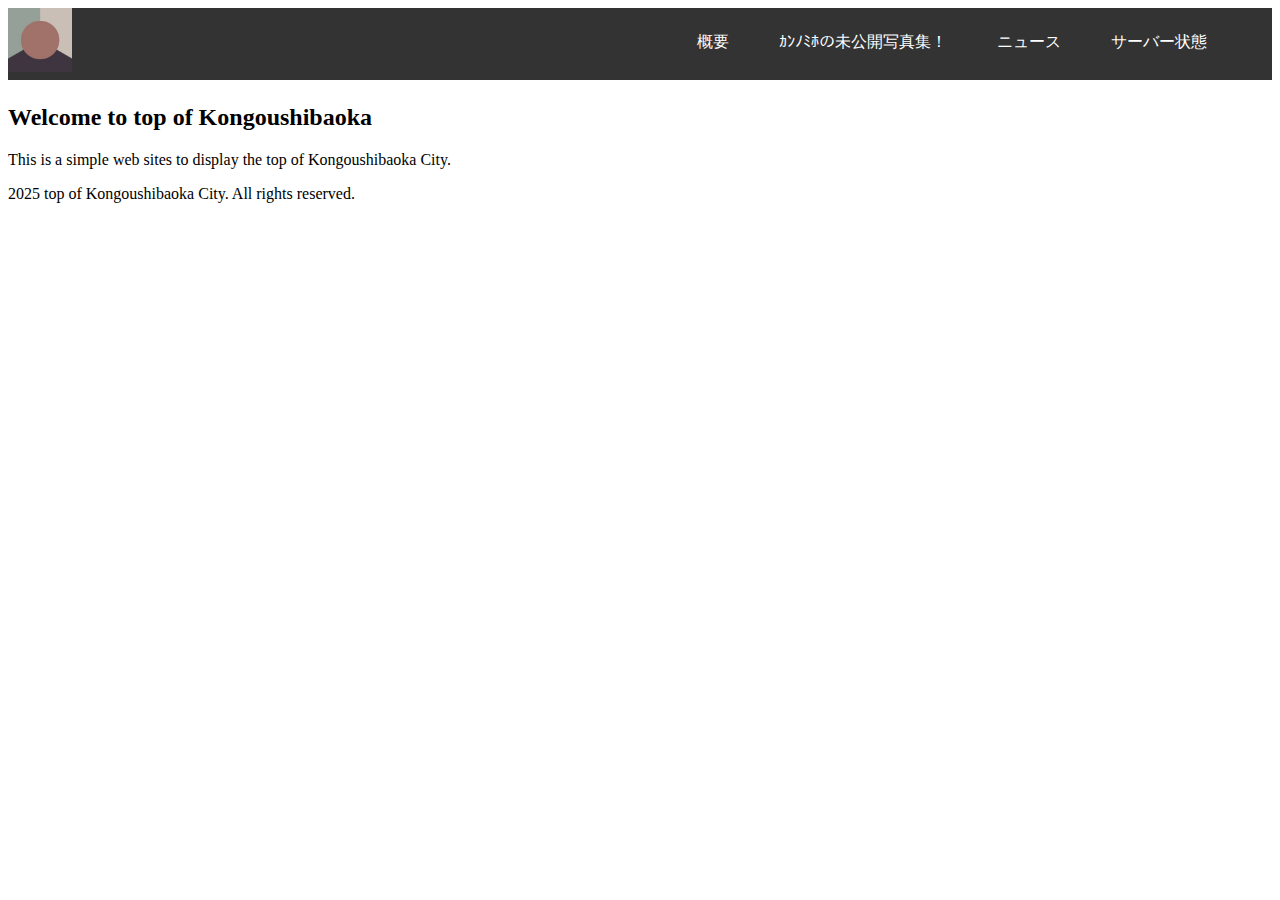
<file: index.html>
<!DOCTYPE html>
<html lang="en">
    <head>
        <meta charset="UTF-8">
        <meta name="viewport" content="width=device-width, initial-scale=1.0">
        <title>KONGOUSHIBAOKA</title>
        <link rel="stylesheet" href="htkawasaki/cs/common/m1.css">
        <link rel="icon" href="htkawasaki/img/Kic.png">
    </head>
    <body>
        <header>
            <iframe src="htkawasaki/ht/common/h1.html" name="hif" title="Header Frame"></iframe>
        </header>
        <main>
            <h2>Welcome to top of Kongoushibaoka</h2>
            <p>This is a simple web sites to display the top of Kongoushibaoka City.</p>
        </main>
        <footer>
            <p>2025 top of Kongoushibaoka City. All rights reserved.</p>
        </footer>
    </body>
</html>
</file>
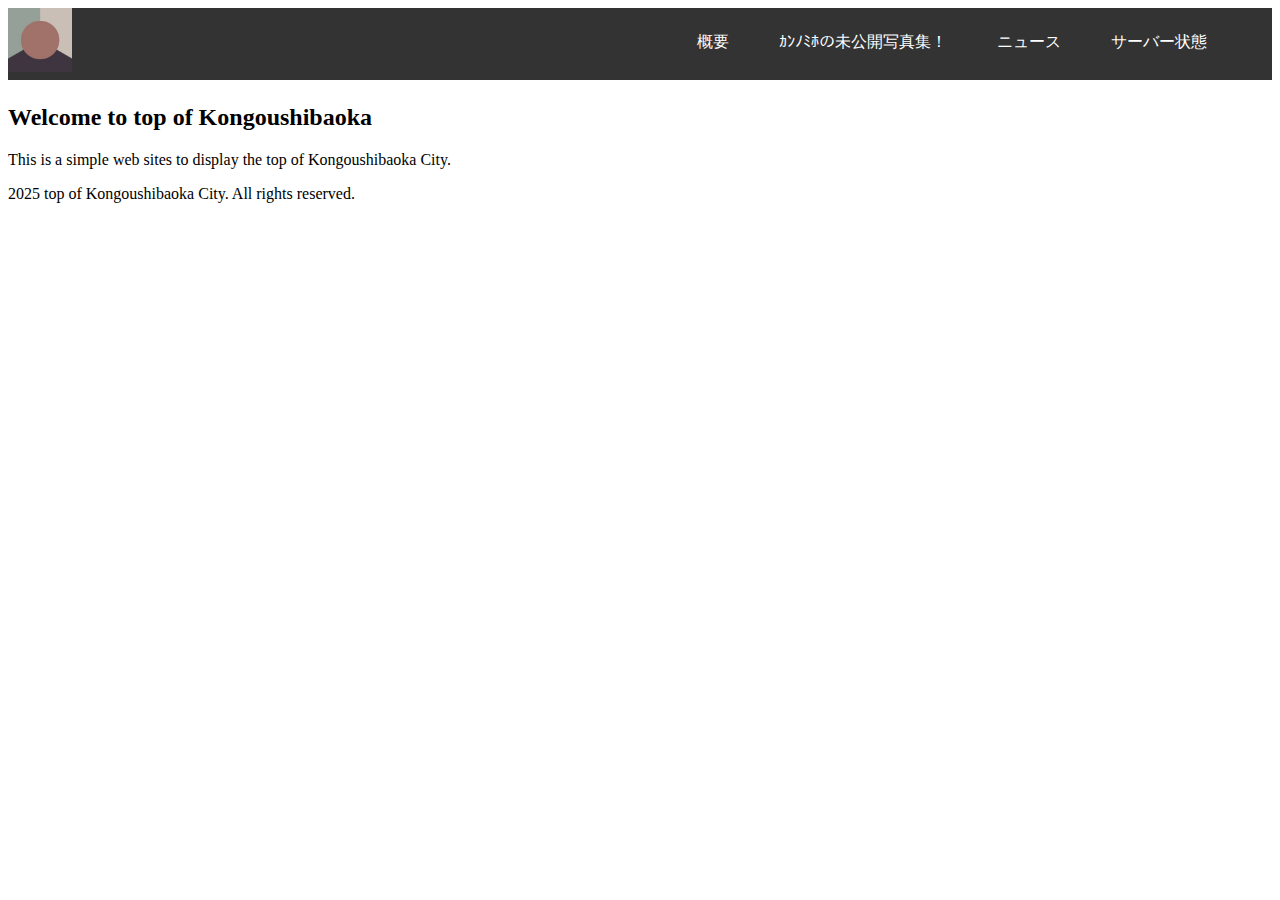
<file: htkawasaki/ht/info/kongo.html>
<!DOCTYPE html>
<html lang="en">
    <head>
        <meta charset="UTF-8">
        <meta name="viewport" content="width=device-width, initial-scale=1.0">
        <title>KONGOUSHIBAOKA</title>
        <link rel="stylesheet" href="../../cs/common/m1.css">
        <link rel="icon" href="../../img/Kic.png">
    </head>
    <body>
        <header>
            <iframe src="../common/h1.html" name="hif" title="Header Frame"></iframe>
        </header>
        <main>
            <h2>Welcome to top of Kongoushibaoka</h2>
            <p>This is a simple web sites to display the top of Kongoushibaoka City.</p>
        </main>
        <footer>
            <p>2025 top of Kongoushibaoka City. All rights reserved.</p>
        </footer>
    </body>
</html>
</file>
<file: htkawasaki/cs/common/m1.css>
header iframe {
    width: 100%;
    height: 72px;
    margin: 0;
    border: none;
    background-color: #333;
}
</file>
